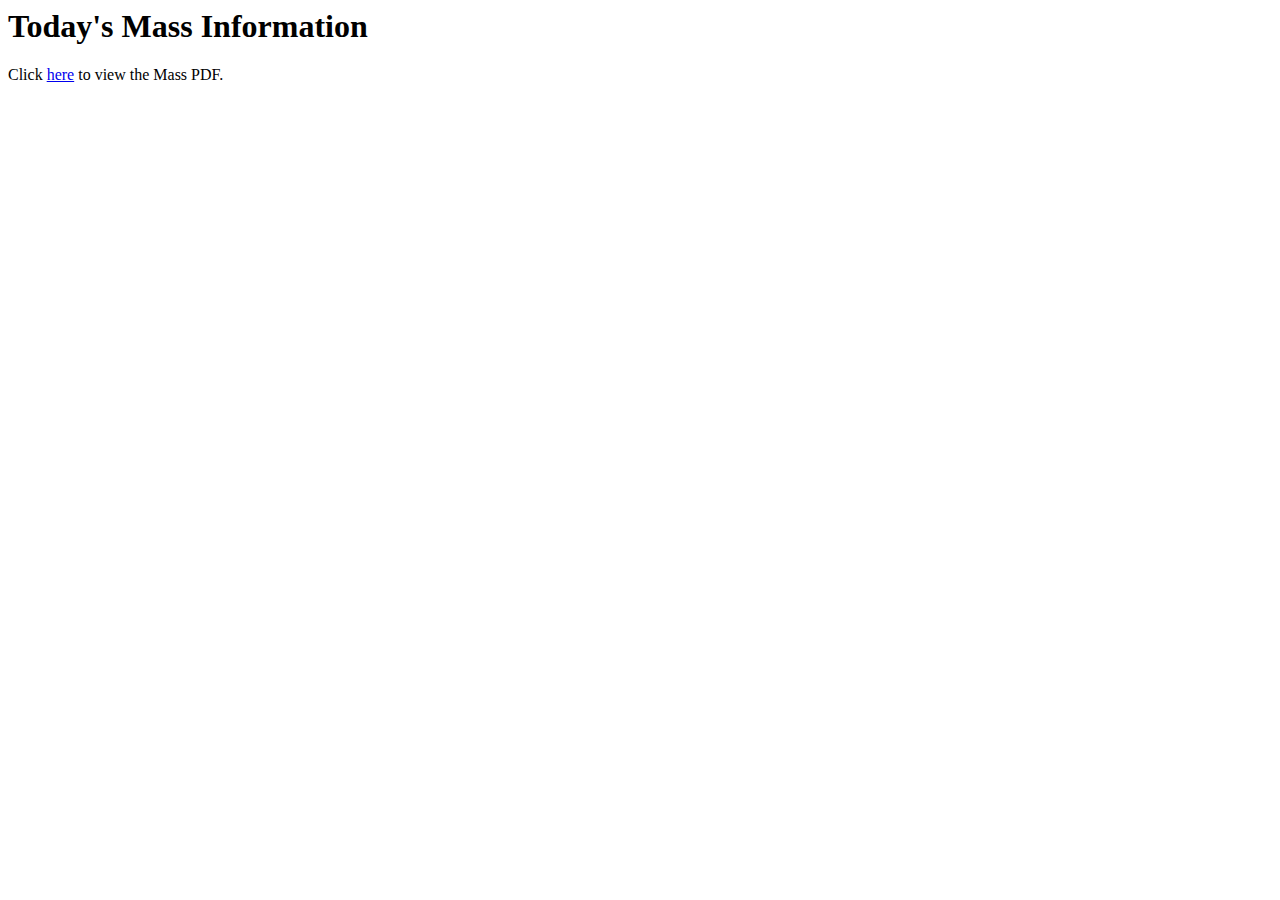
<file: Website/templates/index.html>
<!DOCTYPE <html>
<html lang="en">
<head>
    <meta cherset="UTF-8">
    <meta name="viewport" content="width=device-width, initial-scale=1.0">
    <title>Mass Information</title>
</head>
<body>
    <h1>Today's Mass Information</h1>
    <p>Click <a href="/pdf">here</a> to view the Mass PDF.</p>
</body>
</html>
</file>
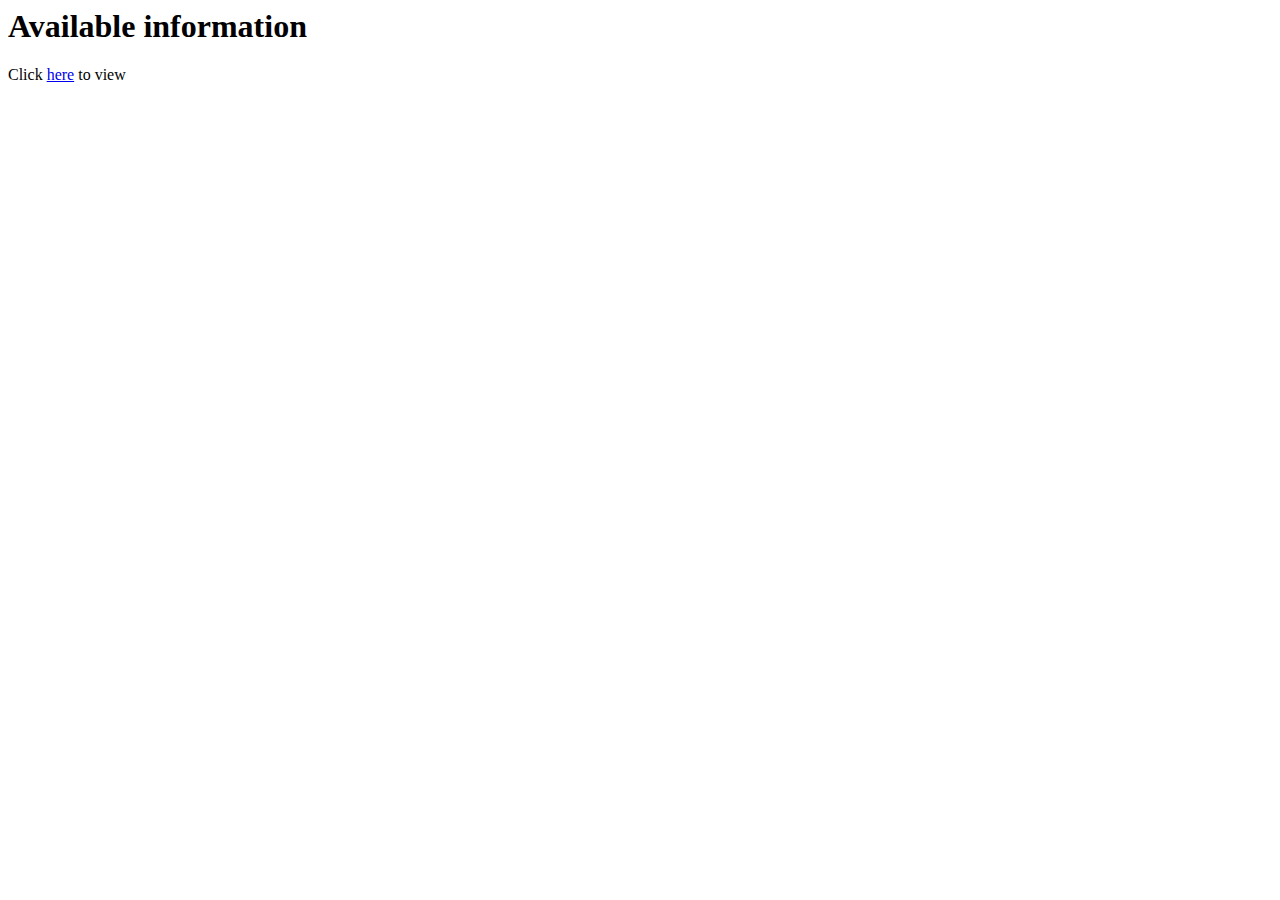
<file: Website_2/templates/index.html>
<!DOCTYPE <html>
<html lang="en">
<head>
    <meta cherset="UTF-8">
    <meta name="viewport" content="width=device-width, initialscale=1.0">
    <title>Information</title>
</head>
    <body>
        <h1>Available information</h1>
        <p> Click <a href='/pdf'>here</a> to view</p>
    </body>
</html>
</file>
